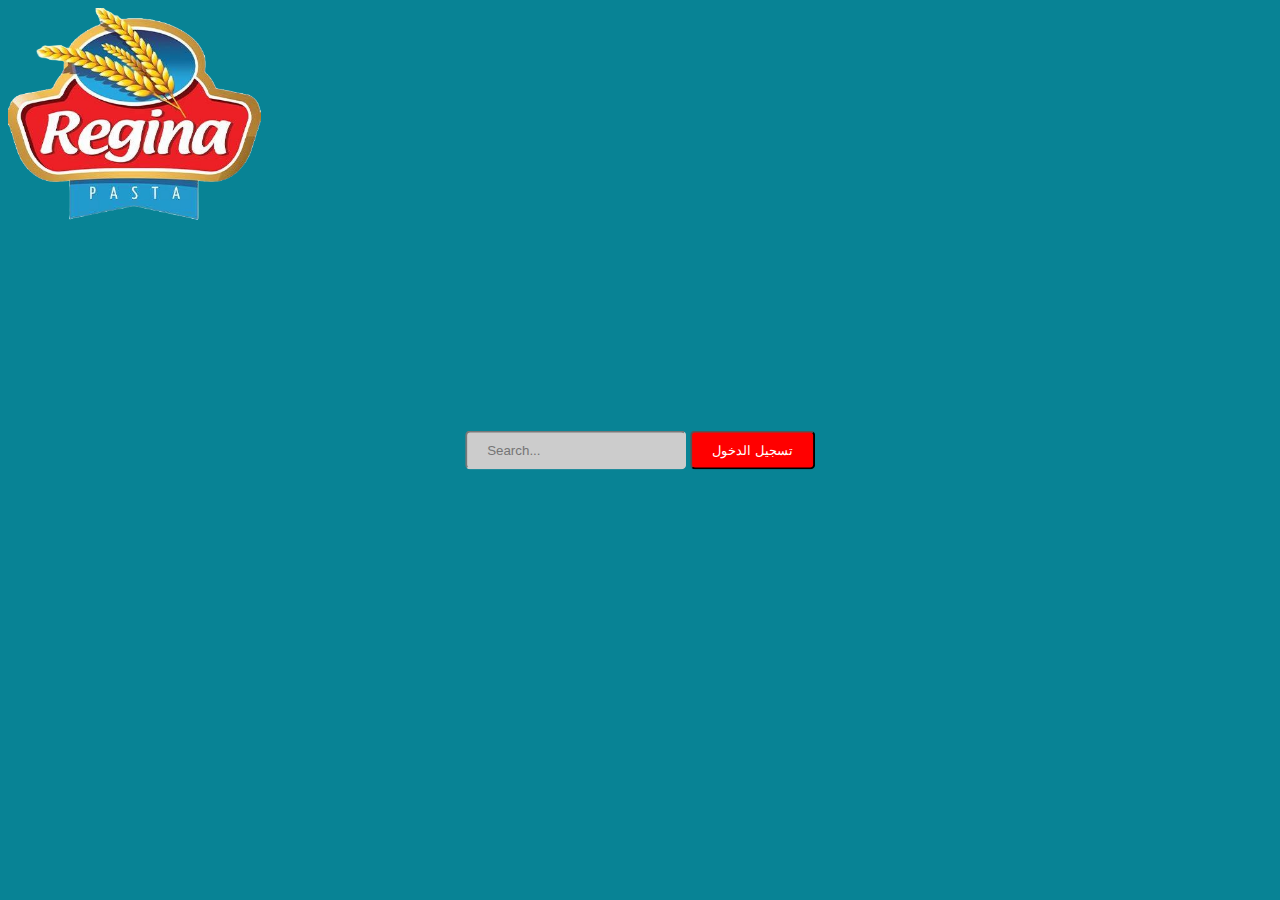
<file: index.html>
<!DOCTYPE html>
<html lang="en">
<head>
  <meta charset="UTF-8">
  <meta name="viewport" content="width=device-width, initial-scale=1.0">
  <link rel="stylesheet" href="syle.css">
  <title>pasta regina</title>
  <link rel="regina"
  sizes="180x180"
  href="web site regina/img/regina.jpg" />
<link rel="icon"
  type="image/png"
  sizes="32x32"
  href="web site regina/img/regina.jpg" />
<link rel="icon"
  type="image/png"
  sizes="16x16"
  href="web site regina/img/regina.jpg" />

</head>
<body>


  <div class="logo">
    <img src="image/file.png" alt="">
  </div>
   <div class="container">
    <input type="text" id="search-bar" placeholder="Search...">
    <button onclick="searchTable()">تسجيل الدخول</button>
    <p id="no-result">تواصل مع الدعم الفني</p>
  
    <table id="data-table" border="1">
      <thead>
        <tr>
          <th>الكود</th>
          <th>الدخول</th>
        </tr>
      </thead>
      <tbody id="table-body">
      </tbody>
    </table>
  </div>


<script src="java.js"></script>
</body>
</html>
</file>
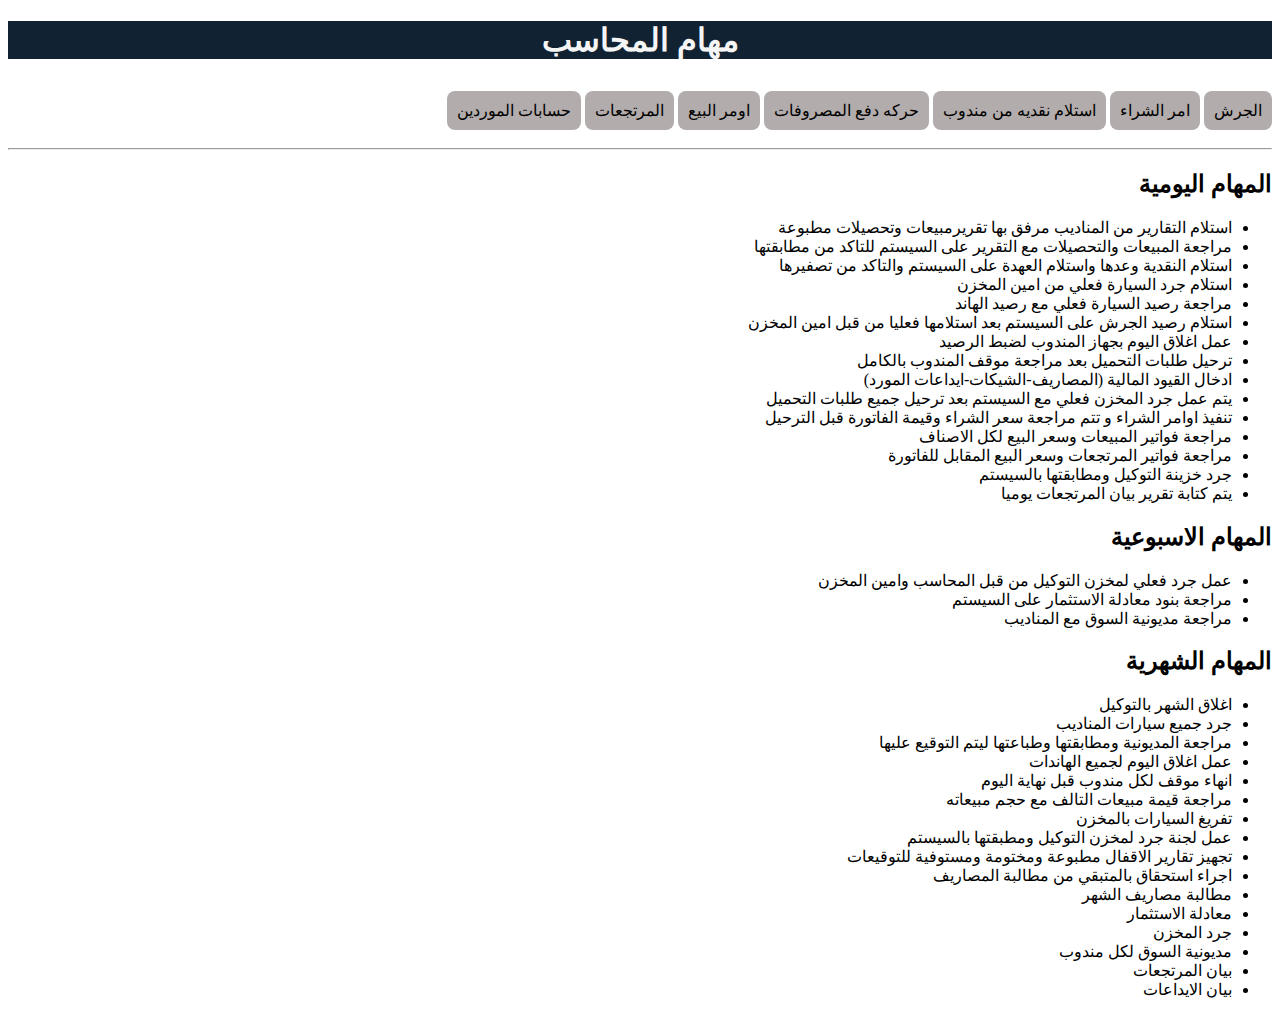
<file: acc1.html>
<!DOCTYPE html>
<html lang="en">
<head>
    <meta charset="UTF-8">
    <meta name="viewport" content="width=device-width, initial-scale=1.0">
    <link rel="stylesheet" href="acc1.css">
    <title> acc1.css</title>
</head>
<body dir="rtl">
    
    <h1>
        <strong>مهام المحاسب</strong>
    </h1>

    <a href="jarsh.html">الجرش </a>
    <a href="PO.html">امر الشراء</a>
    <a href="receive.html">استلام نقديه من مندوب</a>
    <a href="expenses.html">حركه دفع المصروفات</a>
    <a href="sales_o.html">اومر البيع</a>
    <a href="sales_re.html">المرتجعات</a>
    <a href="vendor_pay.html">حسابات الموردين</a>
    <hr>
    <h2>
        المهام اليومية
   </h2>
   
    <ul>
      <li>استلام التقارير من المناديب مرفق بها تقريرمبيعات وتحصيلات مطبوعة </li>
      <li>مراجعة المبيعات والتحصيلات مع التقرير على السيستم للتاكد من مطابقتها</li>
      <li>استلام النقدية وعدها واستلام العهدة على السيستم والتاكد من تصفيرها</li>
      <li>استلام جرد السيارة فعلي من امين المخزن</li>
      <li>مراجعة رصيد السيارة فعلي مع رصيد الهاند</li>
      <li>استلام رصيد الجرش على السيستم بعد استلامها فعليا من قبل امين المخزن</li>
      <li>عمل اغلاق اليوم بجهاز المندوب لضبط الرصيد</li>
      <li>ترحيل طلبات التحميل بعد مراجعة موقف المندوب بالكامل</li>
      <li>ادخال القيود المالية (المصاريف-الشيكات-ايداعات المورد)</li>
      <li>يتم عمل جرد المخزن فعلي مع السيستم بعد ترحيل جميع طلبات التحميل</li>
      <li>تنفيذ اوامر الشراء و تتم مراجعة سعر الشراء وقيمة الفاتورة قبل الترحيل</li>
      <li>مراجعة فواتير المبيعات وسعر البيع لكل الاصناف</li>
      <li>مراجعة فواتير المرتجعات وسعر البيع المقابل للفاتورة</li>
      <li>جرد خزينة التوكيل ومطابقتها بالسيستم</li>
      <li>يتم كتابة تقرير بيان المرتجعات يوميا </li>
    </ul>
  
  <h2>
      المهام الاسبوعية
  </h2>

      <ul>
          <li>عمل جرد فعلي لمخزن التوكيل من قبل المحاسب وامين المخزن</li>
          <li>مراجعة بنود معادلة الاستثمار على السيستم</li>
          <li>مراجعة مديونية السوق مع المناديب</li>
      </ul>

  <h2>
    المهام الشهرية
  </h2>
  
    <ul>
        <li>اغلاق الشهر بالتوكيل</li>
          <li>جرد جميع سيارات المناديب</li>
          <li>مراجعة المديونية ومطابقتها وطباعتها ليتم التوقيع عليها</li>
          <li>عمل اغلاق اليوم لجميع الهاندات</li>
          <li>انهاء موقف لكل مندوب قبل نهاية اليوم</li>
          <li>مراجعة قيمة مبيعات التالف مع حجم مبيعاته</li>
          <li>تفريغ السيارات بالمخزن</li>
          <li>عمل لجنة جرد لمخزن التوكيل ومطبقتها بالسيستم</li>
          <li>تجهيز تقارير الاقفال مطبوعة ومختومة ومستوفية للتوقيعات</li>
          <li>اجراء استحقاق بالمتبقي من مطالبة المصاريف</li>
          <li>مطالبة مصاريف الشهر</li>
          <li>معادلة الاستثمار</li>
          <li>جرد المخزن</li>
          <li>مديونية السوق لكل مندوب</li>
          <li>بيان المرتجعات</li>
          <li>بيان الايداعات</li>
      </ul>

      
  

</body>
</html>
</file>
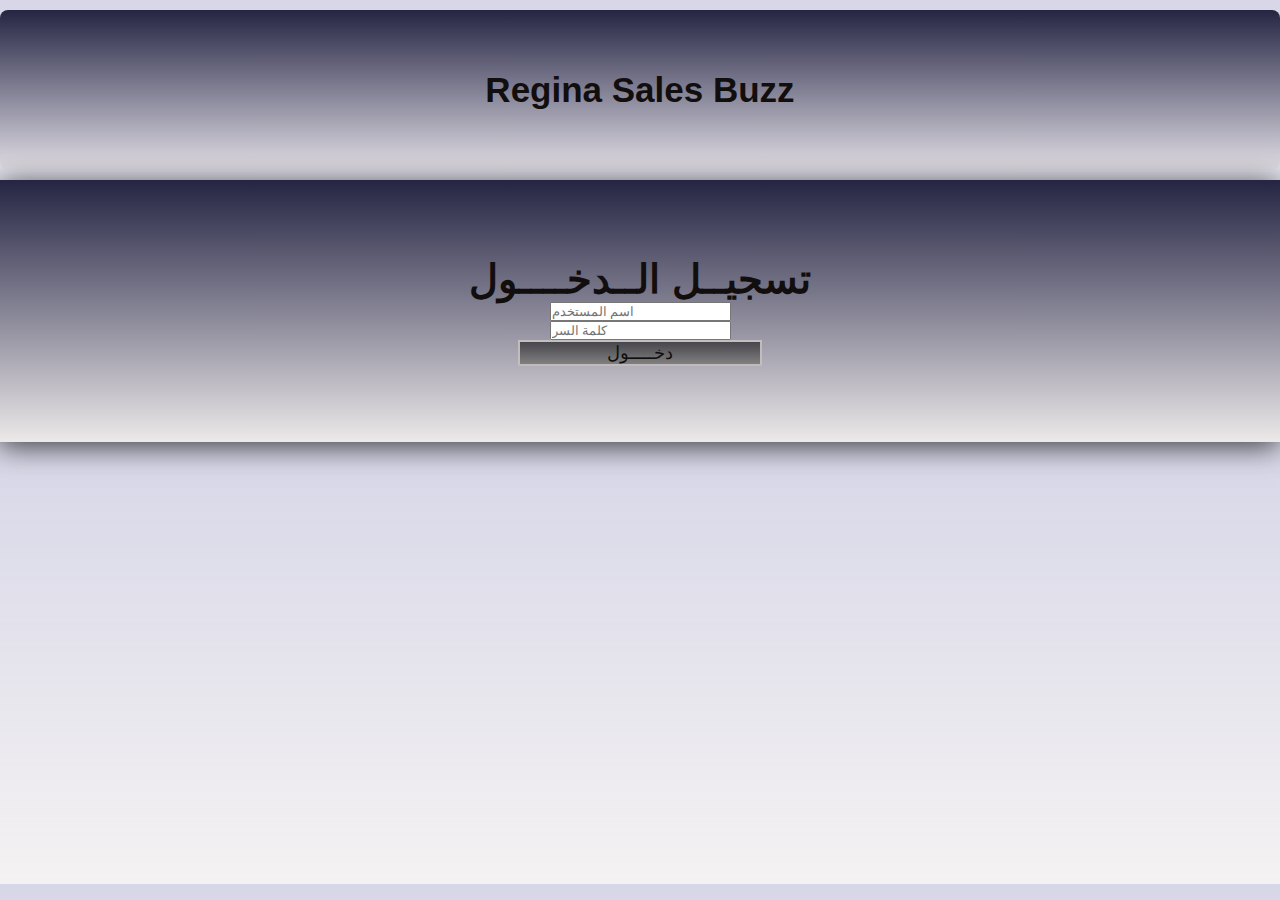
<file: login.html>
<!DOCTYPE html>
<html lang="en">
<head>
    <meta charset="UTF-8">
    <meta name="viewport" content="width=device-width, initial-scale=1.0">

    <title>login</title>
    <link rel="stylesheet" href="login.css">
    <link rel="icon"
    type="image/png"
    sizes="16x16"
    href="img/regina.jpg" />
</head>
<body>  
    <div class="titel-info">
        <h1>Regina Sales Buzz </h1>
       
    </div>
    
    <div class="img">
    
        <div class="content">
            <h2>تسجيــل الــدخــــول</h2>
            <form action="#">
                <div class="filed" > 
                    <input type="text" placeholder="اسم المستخدم"> 
                </div>
                <div class="filed space" aria-required="كلمة السر"> 
                    <input type="password" class="pass0key" placeholder="كلمة السر">
                </div>
                <div class="filed1">
                    <input type="submit" value="دخـــــول"> 
                </div>


            </form>





        </div>






    </div>
</body>
</html>
</file>
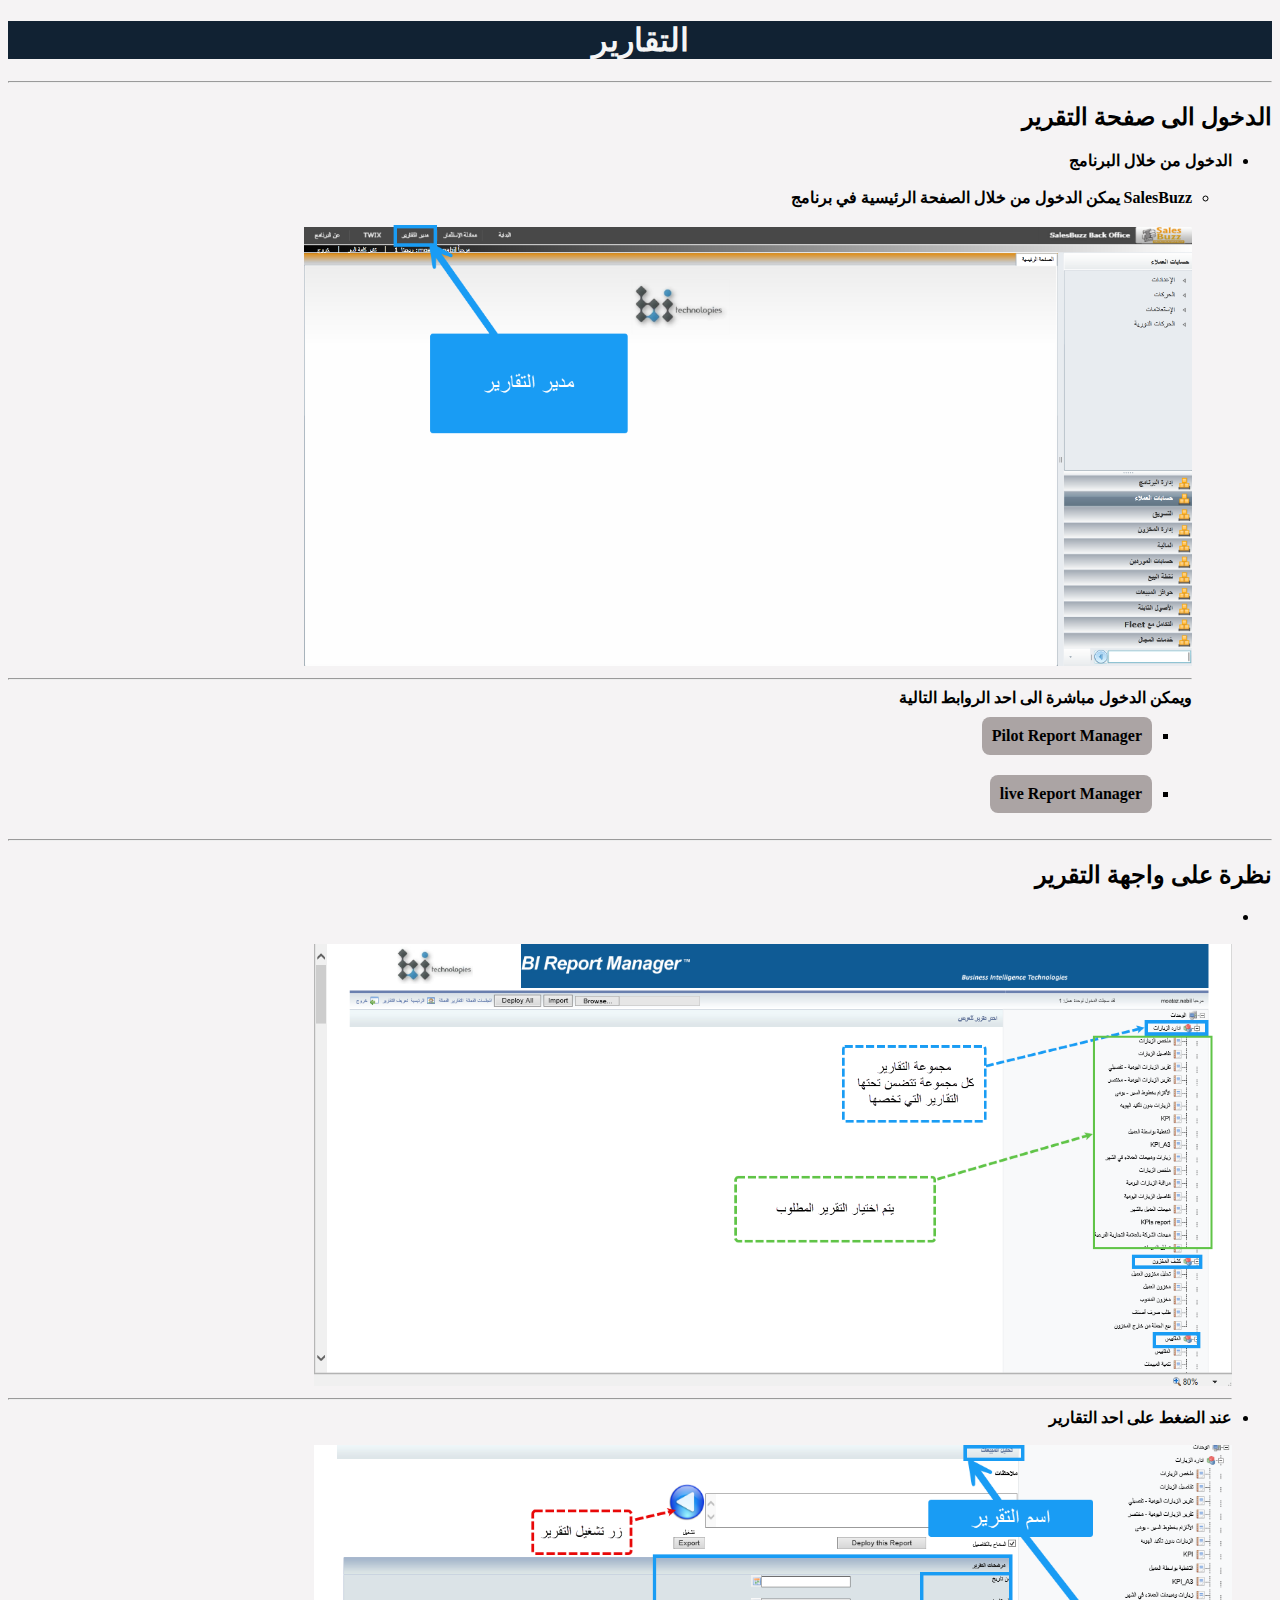
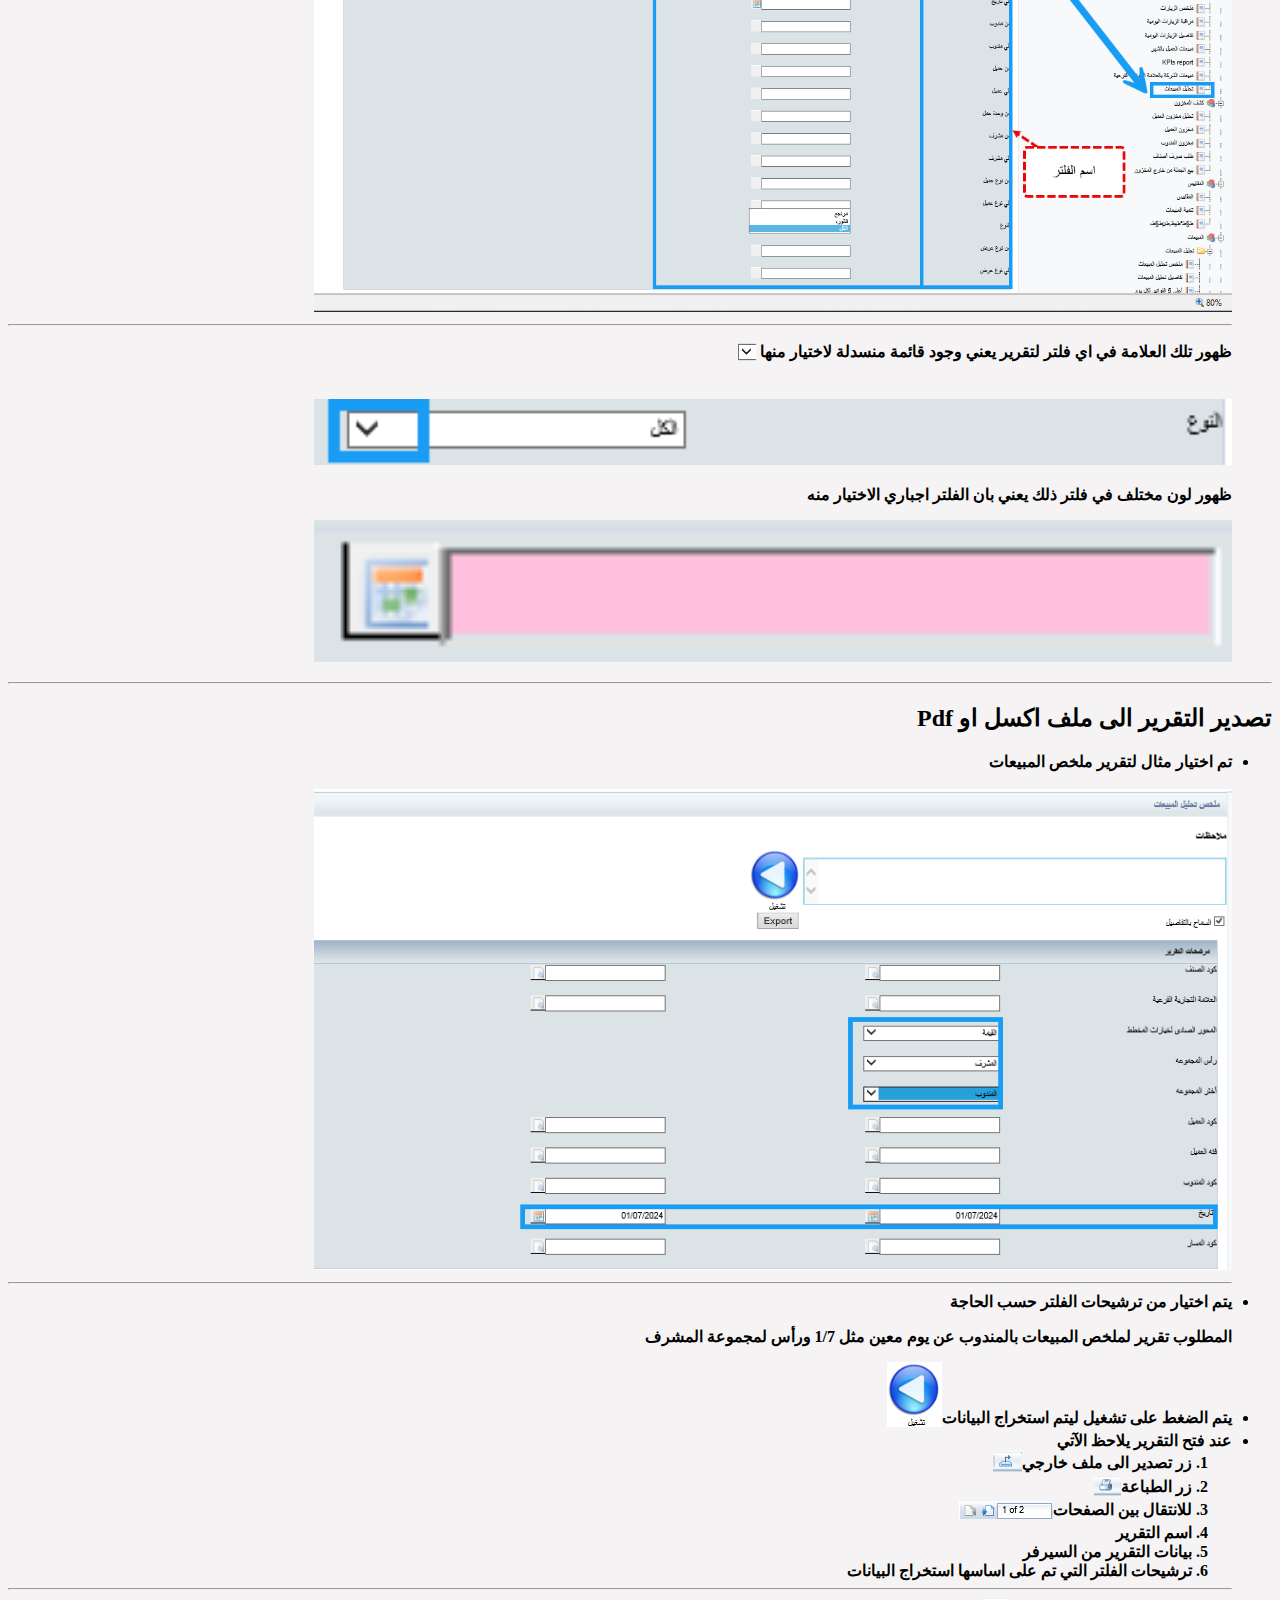
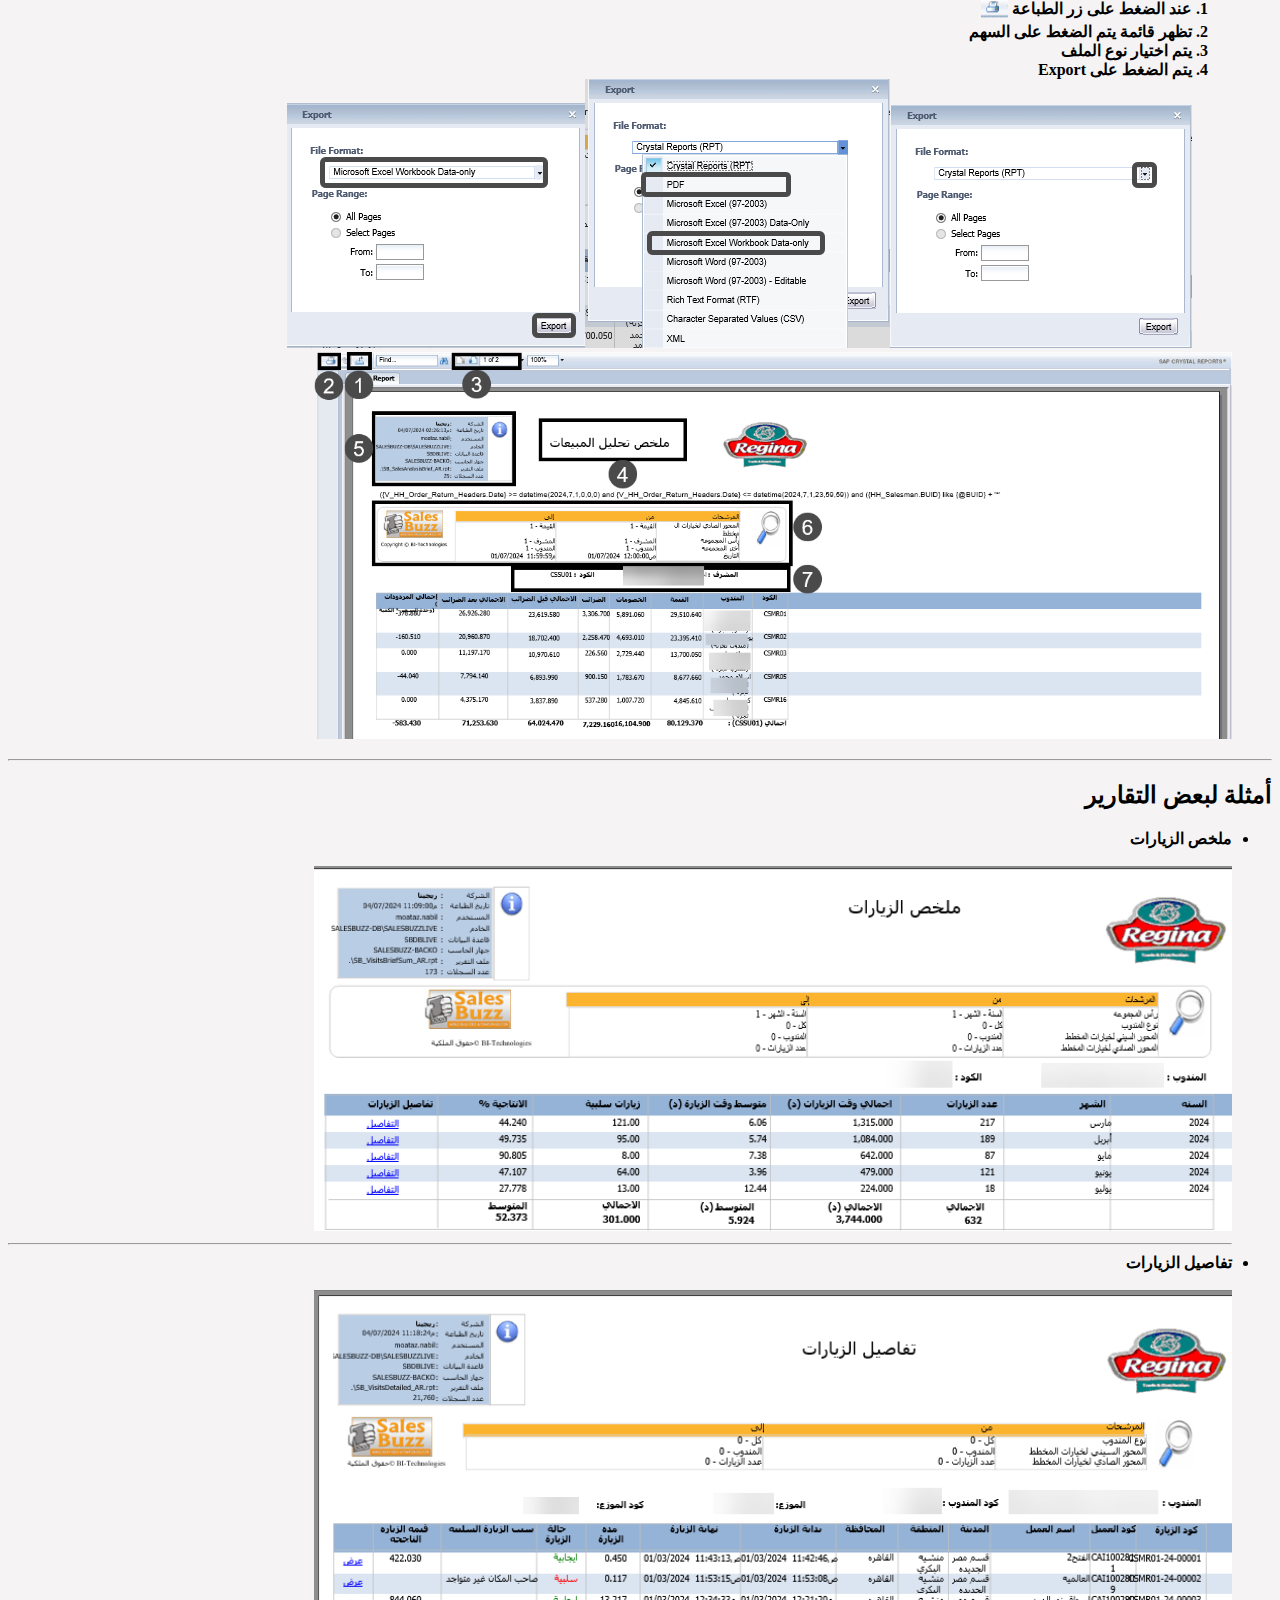
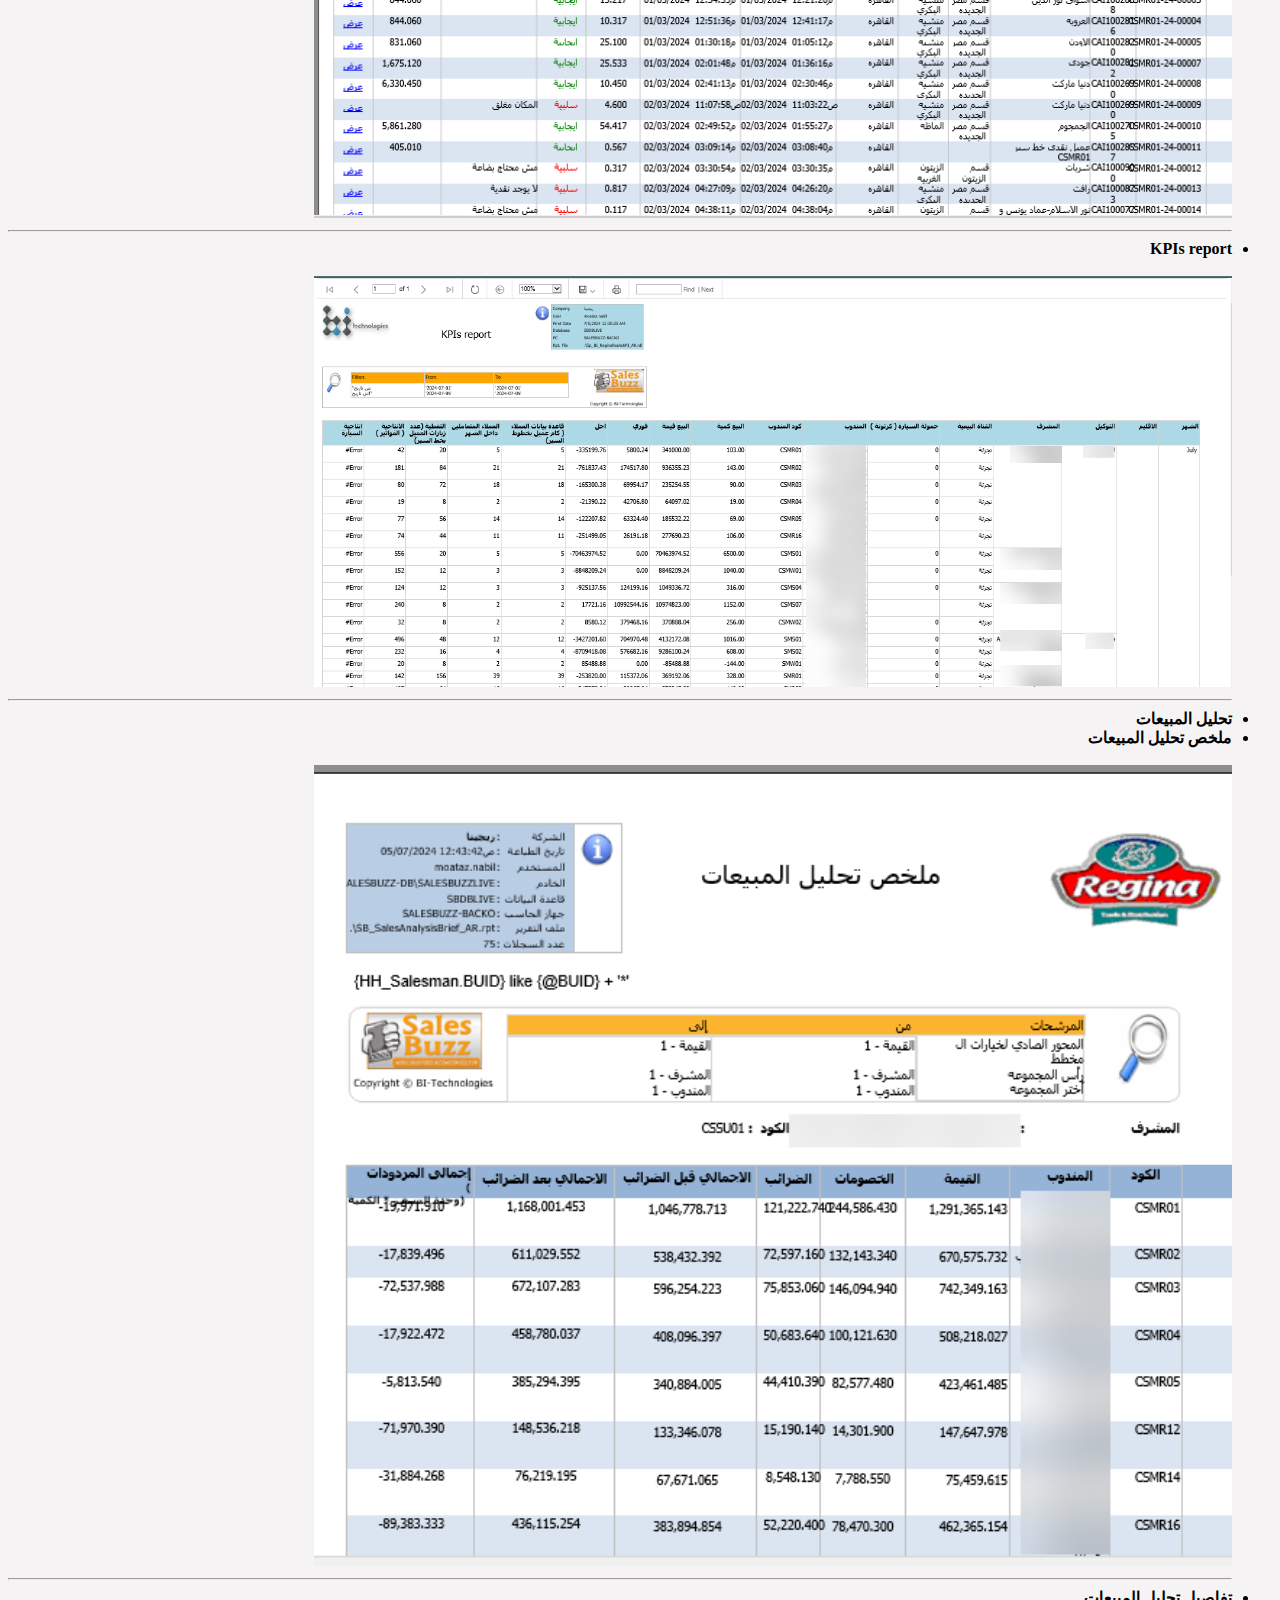
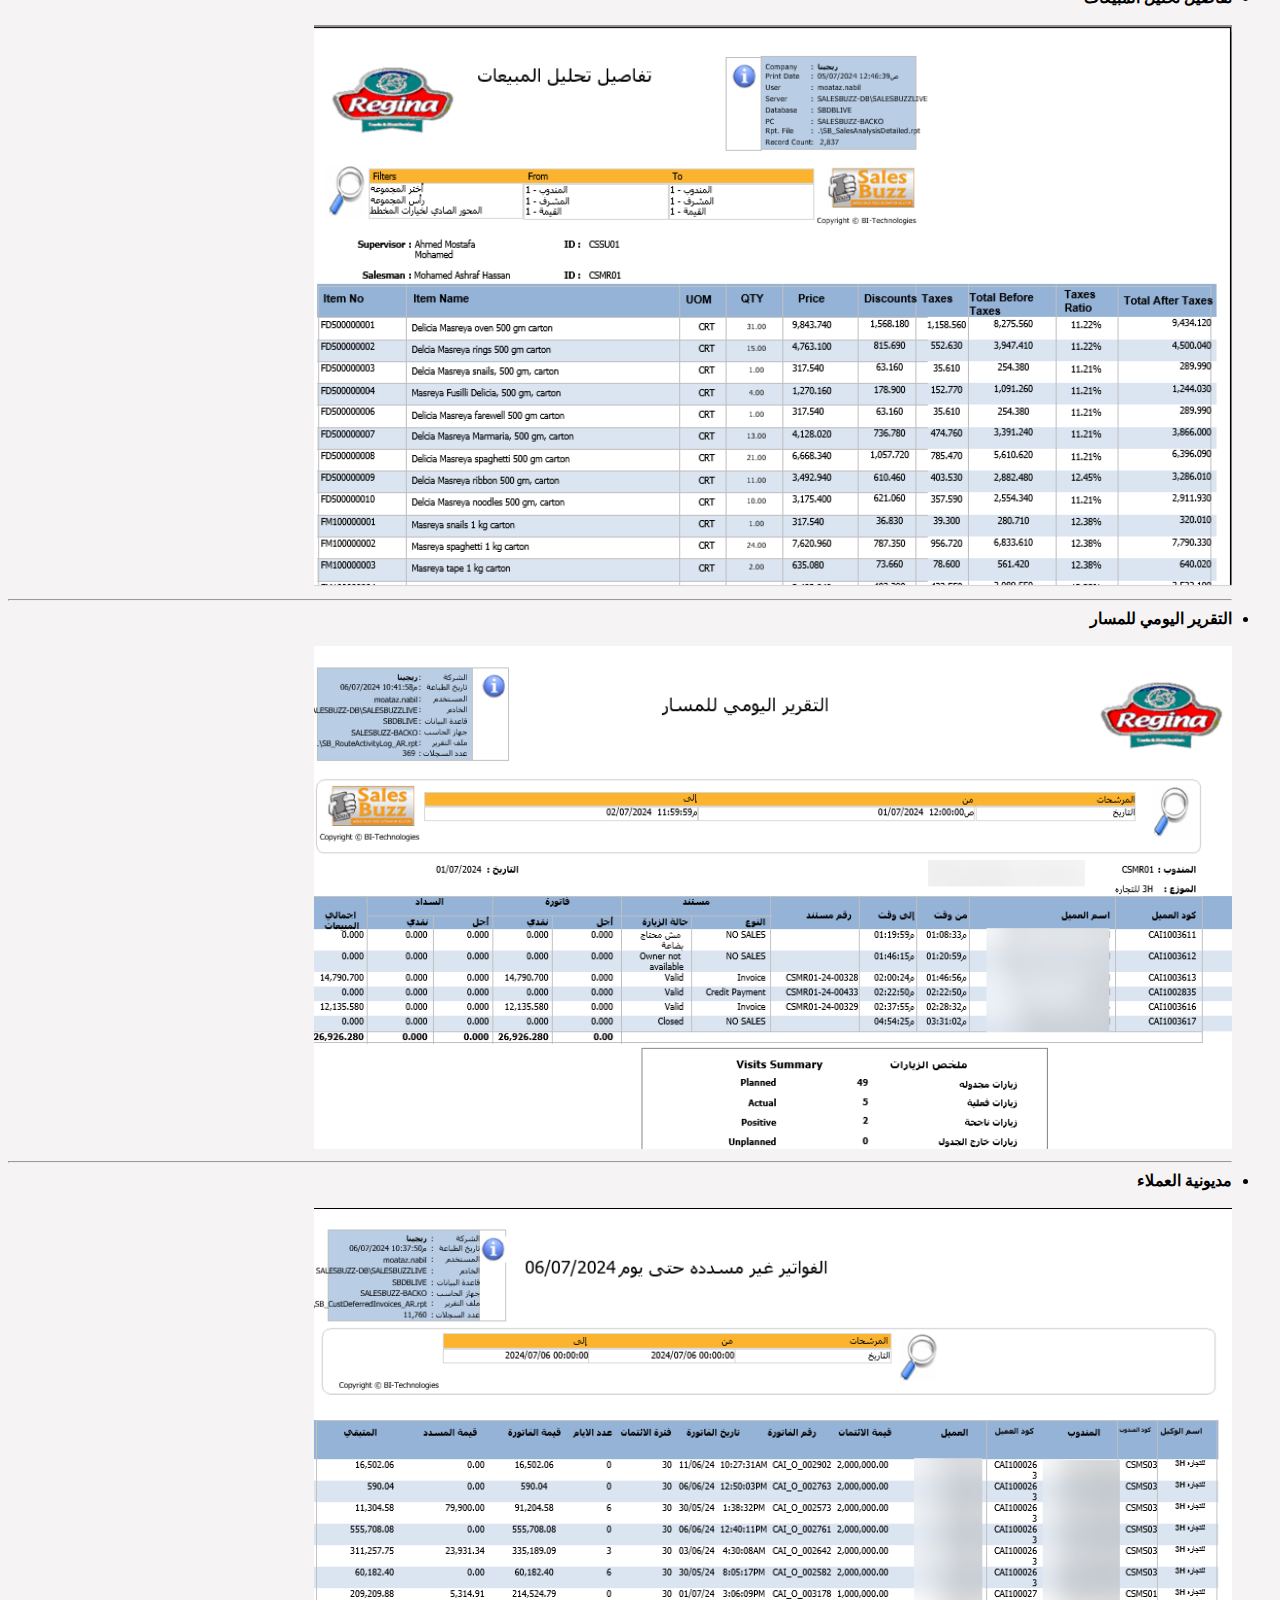
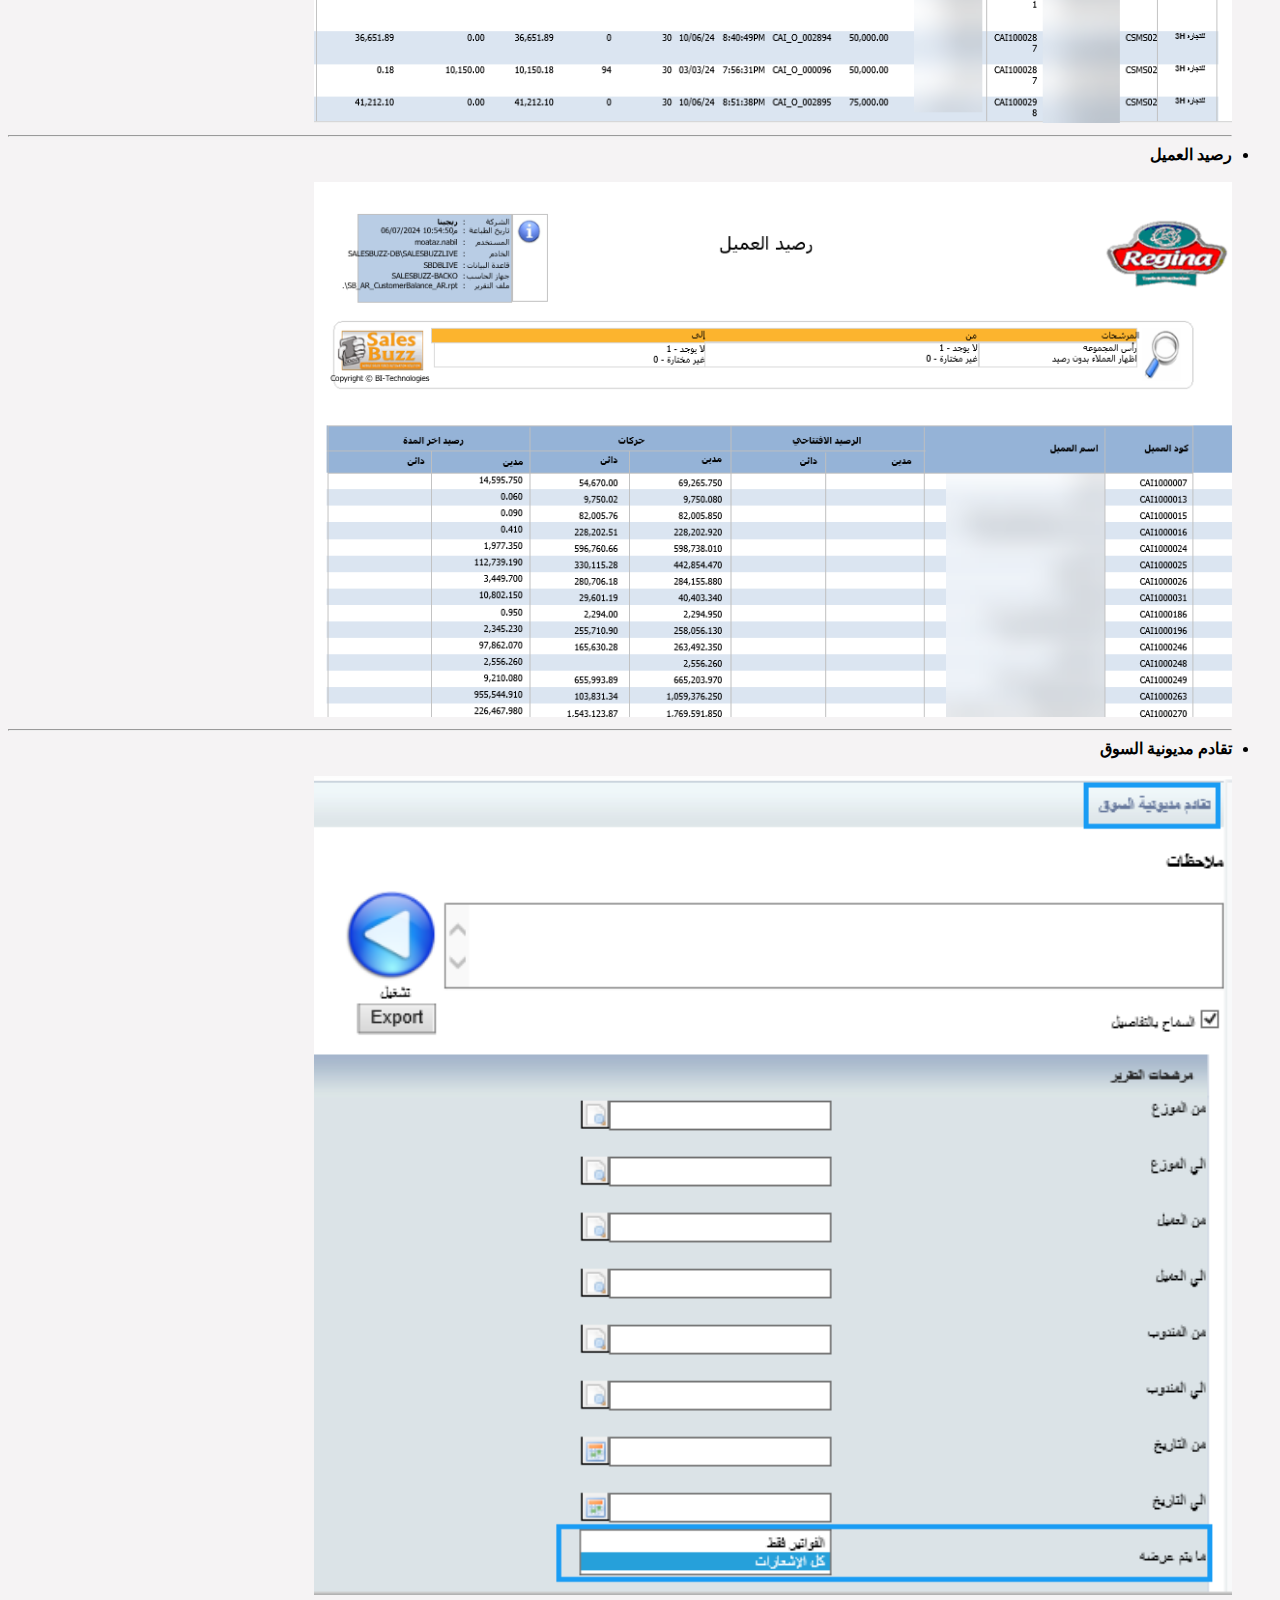
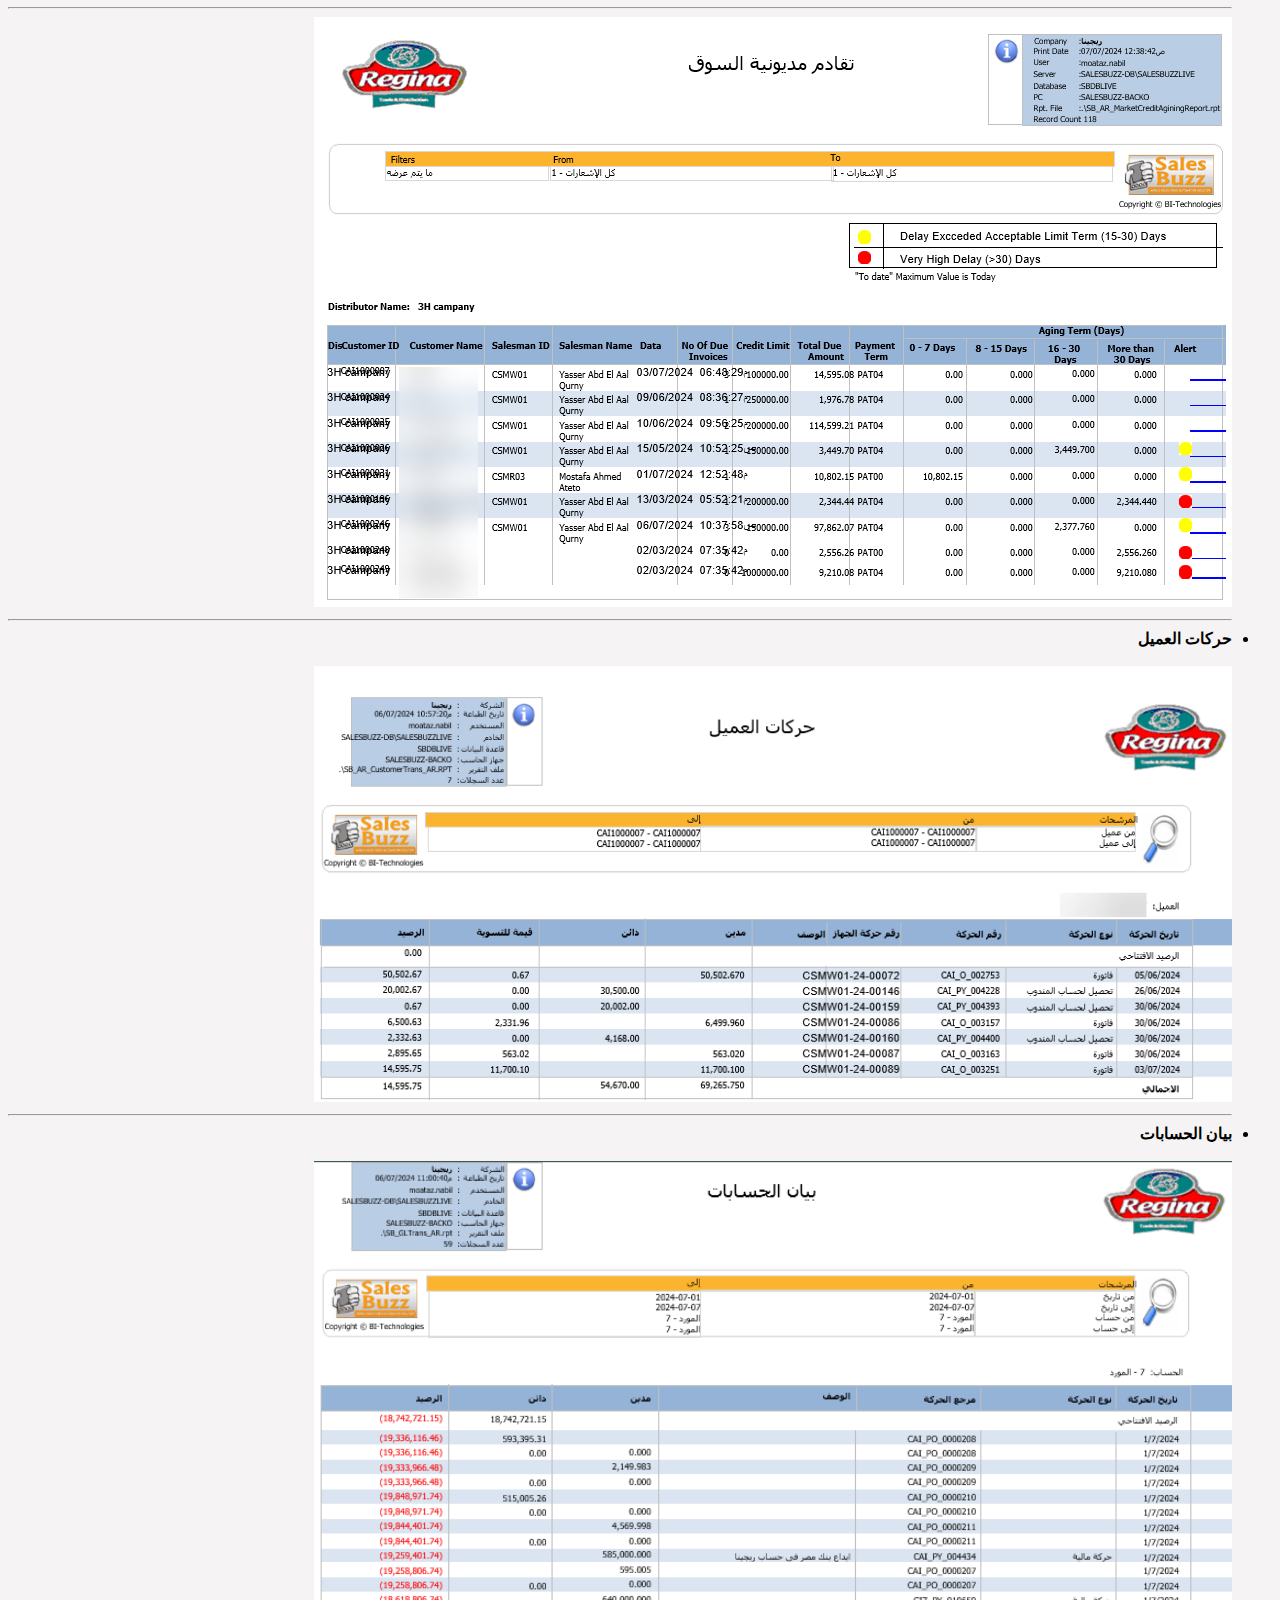
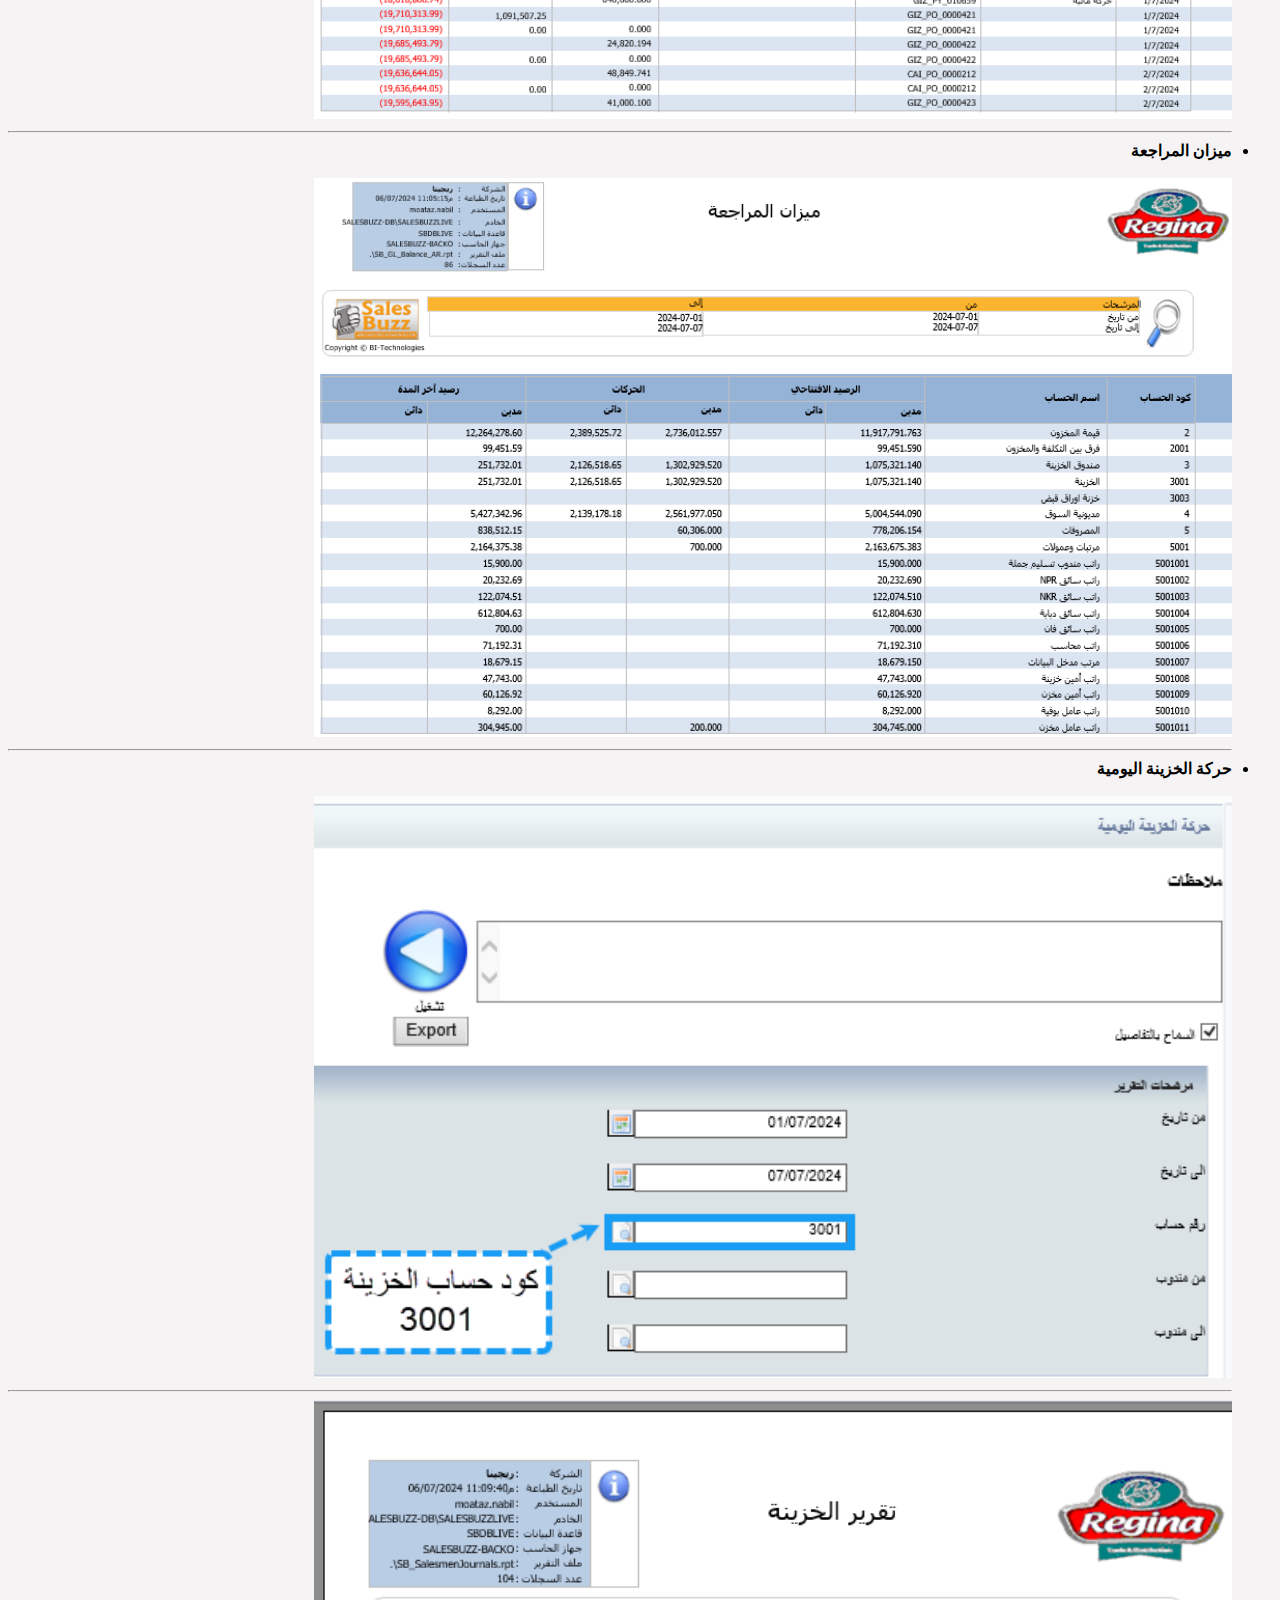
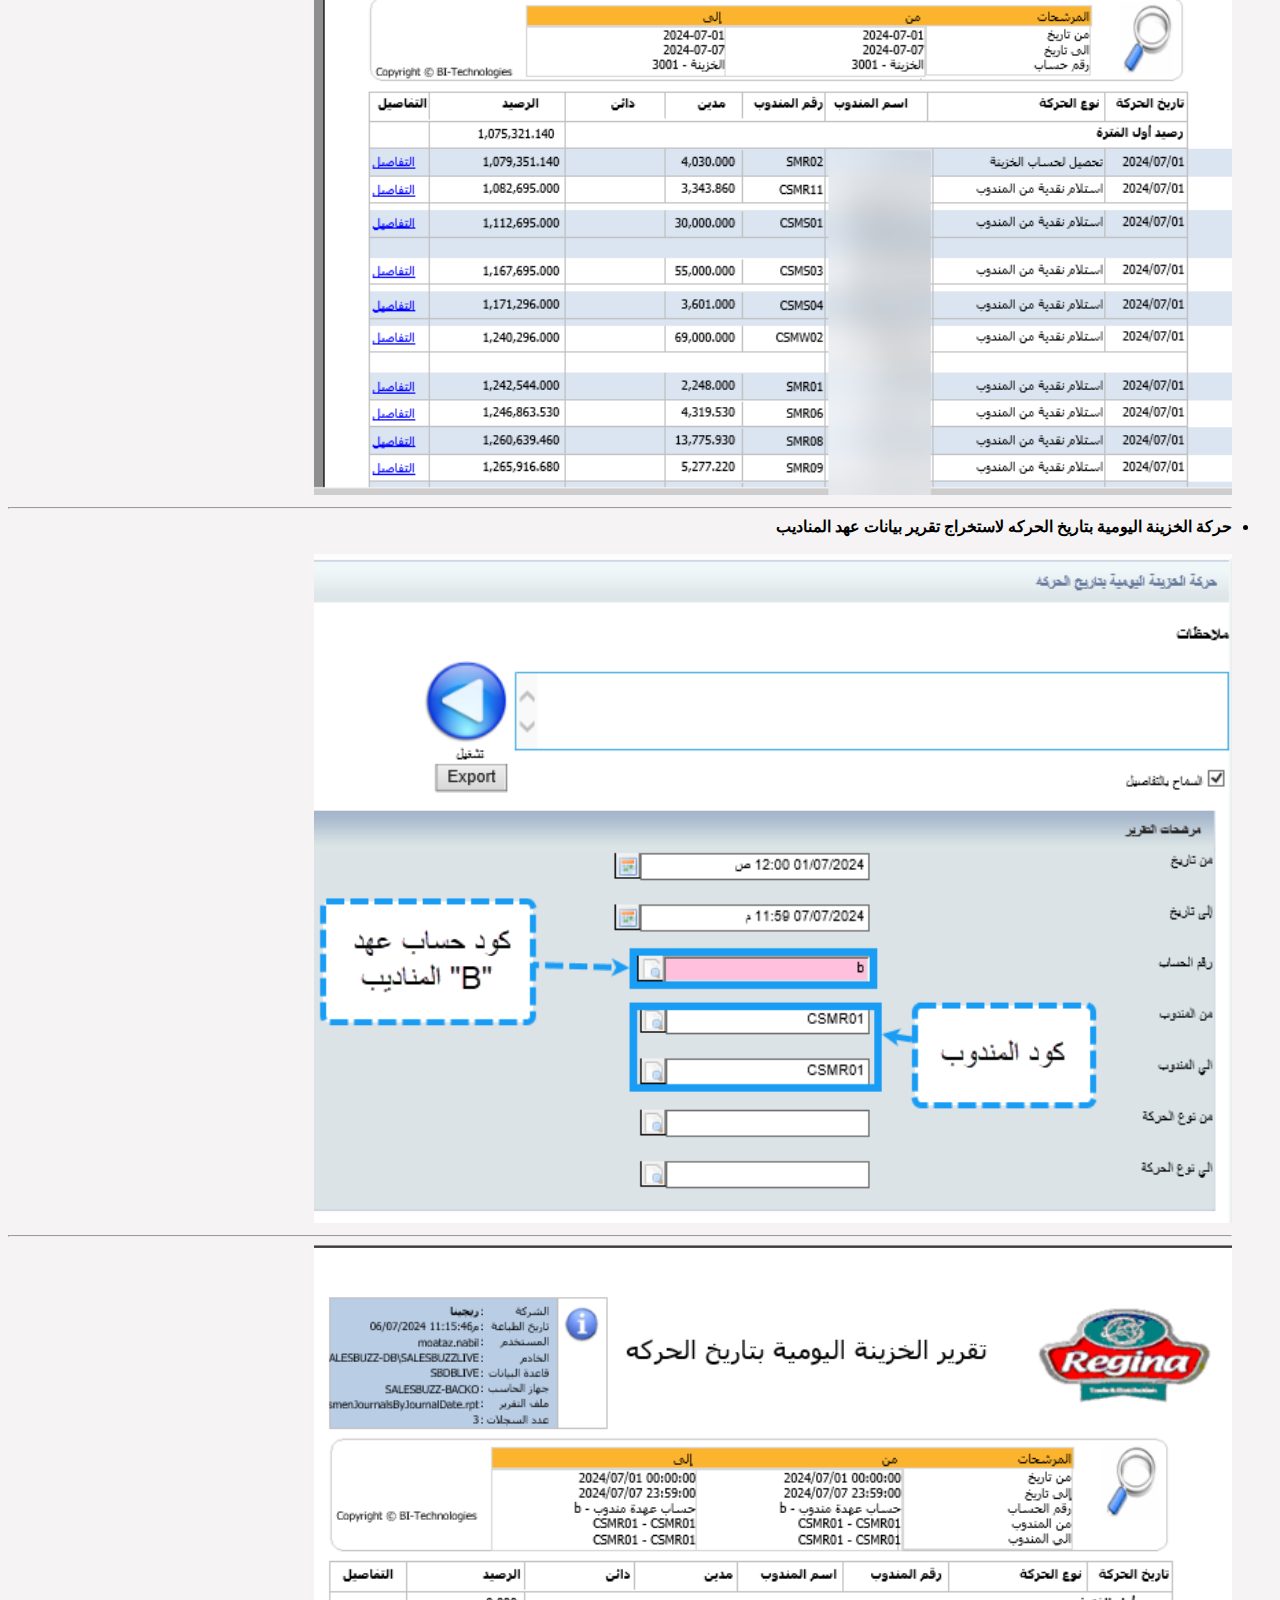
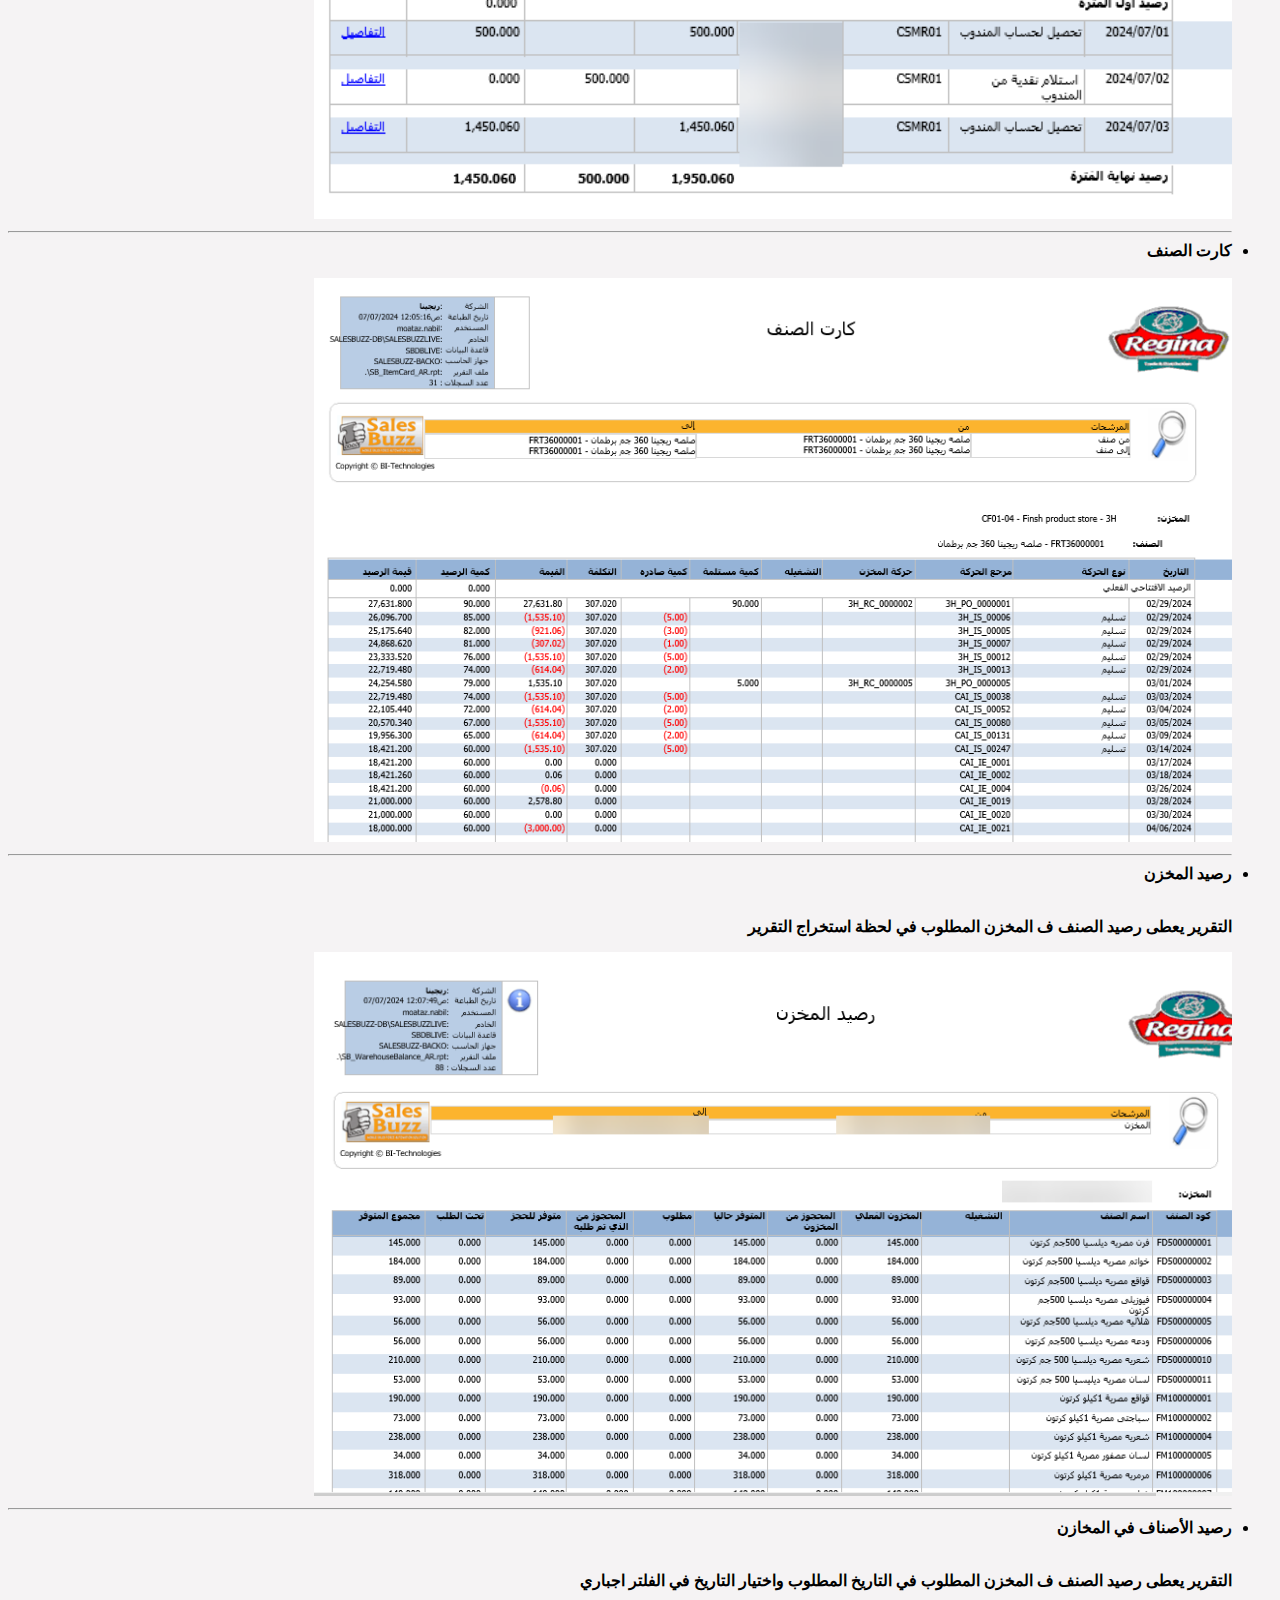
<file: report.html>
<!DOCTYPE html>
<html lang="ar">
    <head>
        <meta charset="utf-8">
        <meta name="description" content="عرض االتقارير">
        <meta name="viewport" content="width=device-width, initial-scale=1.0 ">
        <title>التقارير</title>
        <link rel="stylesheet" href="style.css">
        <link rel="stylesheet" href="https://cdnjs.cloudflare.com/ajax/libs/font-awesome/6.4.0/css/all.min.css">
        <link rel="stylesheet" href="https://fonts.googleapis.com/css2?family=Material+Symbols+Outlined:opsz,wght,FILL,GRAD@20..48,100..700,0..1,-50..200" />
        <link rel="icon"
              type="image/png"
              sizes="16x16"
              href="regina.jpg" />
    </head>
    <body dir="rtl">
        <b>
        <h1>التقارير</h1>

    <hr>
        <h2>الدخول الى صفحة التقرير</h2>
        <ul>
            <li>الدخول من خلال البرنامج</li>
            <ul><br>
                <li>SalesBuzz يمكن الدخول من خلال الصفحة الرئيسية في برنامج </li>
                <br>
                <img src="img3/report1.png" alt="so" class="respon">
                <hr>
                <il>ويمكن الدخول مباشرة الى احد الروابط التالية</il>
                <ul>
                    <li><a rel="Pilot Server" href="http://196.204.201.149/SalesBuzzBO/ReportManager/ShowFilters.aspx?ReportID=20124" target="_blank"> Pilot Report Manager</a> </li>
                    <li><a rel="live Server" href="http://196.204.201.150/SalesBuzzBO/ReportManager/Default.aspx" target="_blank">live Report Manager</a></li>
                </ul>

            </ul>
        </ul>
        <hr>
        <h2>نظرة على واجهة التقرير</h2>
        <ul>
            <li></li>
            <br>
                <img src="img3/report2.png" alt="so" class="respon">
                <hr>
                <li>عند الضغط على احد التقارير </li>
                <br>
                    <img src="img3/report3.png" alt="so" class="respon">
                    <hr>
                    <p>ظهور تلك العلامة في اي فلتر لتقرير يعني وجود قائمة منسدلة لاختيار منها <sub><img src="img3/report5.png" width="" height="" alt="ricon"></sub></p>
                    <br>
                    <img src="img3/report4.png" alt="so" class="respon">
                    <p>ظهور لون مختلف في فلتر ذلك يعني بان الفلتر اجباري الاختيار منه</p>
                    <img src="img3/report34.png" alt="so" class="respon">

        </ul><hr>
        <h2>تصدير التقرير الى ملف اكسل او Pdf</h2>
        <ul>
            <li>تم اختيار مثال لتقرير ملخص المبيعات </li><br>
            <img src="img3/report6.png" alt="so" class="respon"><hr>
            <li>يتم اختيار من ترشيحات الفلتر حسب الحاجة </li>
            <p>المطلوب تقرير لملخص المبيعات بالمندوب عن يوم معين مثل 1/7 ورأس لمجموعة المشرف </p>
            <li>يتم الضغط على تشغيل ليتم استخراج البيانات<sub><img src="img3/report7.png" width="" height="" alt="ricon"></sub></li>
            <li>عند فتح التقرير يلاحظ الآتي</li>
            <ol>
                <li>زر تصدير الى ملف خارجي<sub><img src="img3/report9.png" width="" height="" alt="ricon"></sub></li>
            <li>زر الطباعة<sub><img src="img3/report10.png" width="" height="" alt="ricon"></sub></li>
            <li>للانتقال بين الصفحات<sub><img src="img3/report11.png" width="" height="" alt="ricon"></sub></li>
            <li>اسم التقرير</li>
            <li>بيانات التقرير من السيرفر</li>
            <li>ترشيحات الفلتر التي تم على اساسها استخراج البيانات</li>
            </ol>
            <hr>
            <ol>
                <li>عند الضغط على زر الطباعة <sub><img src="img3/report10.png" width="" height="" alt="ricon"></sub></li>
                <li>تظهر قائمة يتم الضغط على السهم </li>
                <li>يتم اختيار نوع الملف</li>
                <li>يتم الضغط على Export</li>
                <img src="img3/report13.png" alt="so" class="auto"><img src="img3/report14.png" alt="so" class="auto"><img src="img3/report15.png" alt="so" class="auto">

            </ol>
            <img src="img3/report8.png" alt="so" class="respon">
        </ul>
        <hr>
        <h2>أمثلة لبعض التقارير</h2>
        <ul>
            <li>ملخص الزيارات</li><br>
            <img src="img3/report16.png" alt="so" class="respon"><hr>
            <li>تفاصيل الزيارات </li><br>
            <img src="img3/report17.png" alt="so" class="respon"><hr>
            <li>KPIs report </li><br>
            <img src="img3/report18.png" alt="so" class="respon"><hr>
            <li>تحليل المبيعات </li>

            <li>ملخص تحليل المبيعات </li><br>
            <img src="img3/report19.png" alt="so" class="respon"><hr>
            <li>تفاصيل تحليل المبيعات </li><br>
            <img src="img3/report20.png" alt="so" class="respon"><hr>
            <li>التقرير اليومي للمسار </li><br>
            <img src="img3/report21.png" alt="so" class="respon"><hr>
            <li>مديونية العملاء </li><br>
            <img src="img3/report22.png" alt="so" class="respon"><hr>
            <li>رصيد العميل </li><br>
            <img src="img3/report23.png" alt="so" class="respon"><hr>
            <li>تقادم مديونية السوق </li><br>
            <img src="img3/report43.png" alt="so" class="respon"><hr>
            <img src="img3/report44.png" alt="so" class="respon"><hr>
            <li>حركات العميل </li><br>
            <img src="img3/report24.png" alt="so" class="respon"><hr>
            <li>بيان الحسابات </li><br>
            <img src="img3/report25.png" alt="so" class="respon"><hr>
            <li>ميزان المراجعة </li><br>
            <img src="img3/report26.png" alt="so" class="respon"><hr>
            <li>حركة الخزينة اليومية </li><br>
            <img src="img3/report27.png" alt="so" class="respon"><hr>
            <img src="img3/report28.png" alt="so" class="respon"><hr>
            <li>حركة الخزينة اليومية بتاريخ الحركه  لاستخراج تقرير بيانات عهد المناديب</li><br>
            <img src="img3/report29.png" alt="so" class="respon"><hr>
            <img src="img3/report30.png" alt="so" class="respon"><hr>
            <li>كارت الصنف  </li><br>
            <img src="img3/report31.png" alt="so" class="respon"><hr>
            <li>رصيد المخزن </li><br>
            <p>التقرير يعطى رصيد الصنف ف المخزن المطلوب في لحظة استخراج التقرير</p>
            <img src="img3/report32.png" alt="so" class="respon"><hr>
            <li>رصيد الأصناف في المخازن </li><br>
            <p>التقرير يعطى رصيد الصنف ف المخزن المطلوب في التاريخ المطلوب واختيار التاريخ في الفلتر اجباري</p>
            <img src="img3/report33.png" alt="so" class="respon"><hr>
            <li>فاتورة المشتريات </li><br>
            <img src="img3/report35.png" alt="so" class="respon"><hr>
            <li>التقارير</li><br>
            <img src="img3/report36.png" alt="so" class="auto"><img src="img3/report37.png" alt="so" class="auto"><img src="img3/report38.png" alt="so" class="auto"><img src="img3/report39.png" alt="so" class="auto"><img src="img3/report40.png" alt="so" class="auto"><img src="img3/report41.png" alt="so" class="auto"><img src="img3/report42.png" alt="so" class="auto"><img src="img3/report45.png" alt="so" class="auto">

        </ul>
    </b>
    </body>
</html>
</file>
<file: syle.css>
#data-table {
    display: none;
    background-color:#407d86;
    padding: 10px 23px;
    justify-self: unset;
    border-radius: 5px;
    border-color: #37B7C3;
  
  }
  th{
    color: white;
    background-color: #071952;
  }
  tr{
    background-color:rgb(235, 244, 246);
  }
  a{
    background-color:#EBF4F6;
    color:#088395;
    text-decoration: none;
    padding: 5px;
    margin: 5px 0;
    border-radius: 4px;
    display: flex;
    align-items: center;  
    gap: 20px;
    transition: .5s;
  }
  .hidden{
    display: none;
  }
  #no-result{
    color: red;
    display: none;
    background-color: #071952;
  }
img{
    width: 18%;
}
body{
background-color: #088395;
background-repeat: no-repeat;
background-position: center;
background-attachment: fixed;
padding: auto;

}
  .min-logo img{
    width: 45%;
    z-index: 1;
    position: absolute;
    top: 0;
    left: 0;
  }
  .container{
    position: absolute;
    top: 50%;
    left: 50%;
    transform: translate(-50%, -50%);
  }
  .container input{
    padding: 10px 20px;
    background-color:#ccc;
    outline: none;
    border-radius: 5px;
    border-color: #ccc;
  }
  .container button{
    padding: 10px 20px;
    background-color: red;
    color: #fff;
    border-radius: 5px;
  }

  @media  (max-width:500px){

      img{
        width: 45%;
    }   
   
    .min-logo img{
      width: 45%;
      z-index: 1;
      position: absolute;
      top: 0;
      left: 0;
    }

  }
  @media  (max-width:1300px){
    .min-logo img{
      width: 45%;
      z-index: 1;
      position: absolute;
      top: 0;
      left: 0;
    }
    img{
      width: 20%;
  }
  }
</file>
<file: acc1.css>
h1 {
    color: whitesmoke;
    text-align: center;
    background-color: #123;
    }
    a{
    text-decoration: none;
    display: inline-block;
    padding: 10px;
    margin: 10px 0px;
    border-radius: 8px;
    align-items: center;
    gap: 40px;
    transition: .5s;
    background-color: #19070755;
    color: black;
    }
</file>
<file: login.css>
*{
    padding: 0;
    margin: 0;
    color: rgb(18, 14, 14);
    font-family: sans-serif;
}
body{
background-image: linear-gradient(rgba(71, 71, 150, 0.221),rgba(225, 219, 219, 0.368));
}
.titel-info{
    background-image: linear-gradient(rgb(37, 37, 67),rgba(225, 219, 219, 0.368));
    padding: 60px;
    display: flex;
    align-items: center;
   justify-content: center;
   border-radius: 8px;
   margin: 10px 0;
   font-size: 20px;
   top: 50%;
   left: 50%;
   padding: 60px 32px;  
   font-size: 20px;
   
    
}
.titel-info h1{
    font-size: 35px;

}
.content{
    top: 50%;
    left: 50%;
    text-align: center;
    padding: 76px 32px;
    background-image: linear-gradient(rgb(37, 37, 67),rgba(225, 219, 219, 0.368));
    box-shadow: -1px 4px 28px 0px rgba(0,0,0,0.75);
    z-index: 9;
    transform: translate(0%,0%);

}
.content h2{
    font-size: 40px;
}
.filed1 input{
    background-image: linear-gradient(rgb(70, 70, 76), gray);
    border: 2px solid rgba(202, 196, 196, 0.925);
    font-size: 18px;
    cursor: pointer;
    height: 5%;
    width: 5%;
}
.filed1 input:hover{
    background: red;
}
@media  (max-width:500px) {
    .filed1 input{
    background-image: linear-gradient(rgb(70, 70, 76), gray);
    border: 2px solid rgba(202, 196, 196, 0.925);
    font-size: 18px;
    cursor: pointer;
    height: 0%;
    width: 20%;
    }
} 
@media  (max-width:1300px){
    .filed1 input{
        background-image: linear-gradient(rgb(70, 70, 76), gray);
    border: 2px solid rgba(202, 196, 196, 0.925);
    font-size: 18px;
    cursor: pointer;
    height: 0%;
    width: 20%;
    }
}
</file>
<file: style.css>
.circle {
    border-radius: 50%;
}
    
    .responsive {
        width:auto;
        height: auto;
    } 


    body{
        background-color: #f5f3f4;
    }
    table,th,td{
        border: 1px solid black;
    }
    .respon {
        width: 75%;
        height: 75%;
    }
    h1 {
        color: whitesmoke;
        text-align: center;
        background-color: #123;
        }
        a{
        text-decoration: none;
        display: inline-block;
        padding: 10px;
        margin: 10px 0px;
        border-radius: 8px;
        align-items: center;
        gap: 40px;
        transition: .5s;
        background-color: #19070755;
        color: black;
        }
</file>
